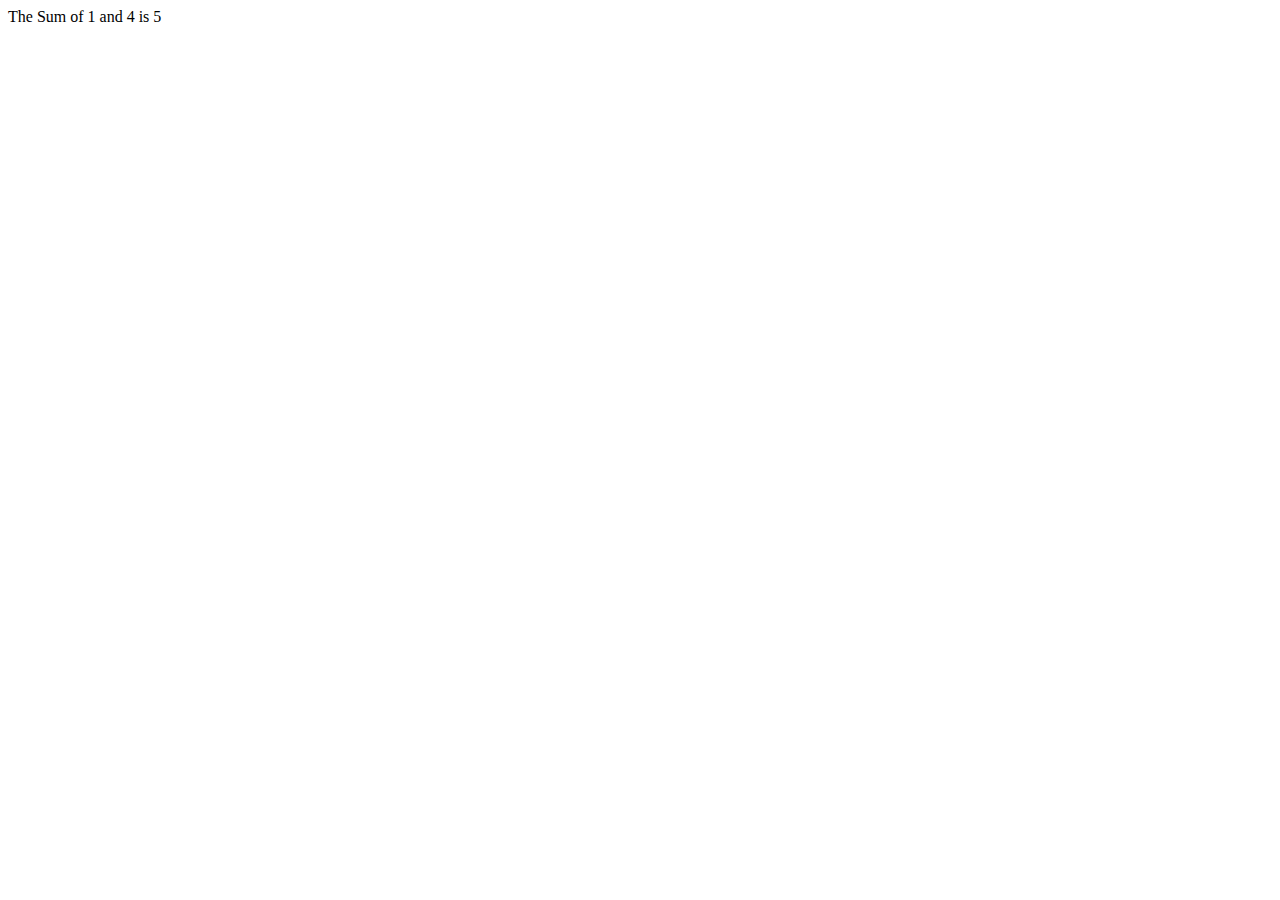
<file: AngularJs/AngularJs-01-Basic.html>
﻿<!DOCTYPE html>
<html>
<head>
    <title>Create an app</title>
    <script src="scripts/angular.min.js"></script>
    <script type="text/javascript">
        angular.module("sample", []);
    </script>
	<meta charset="utf-8" />
</head>
<body>
    <div ng-app="sample">
        The Sum of 1 and 4 is {{1+4}}
    </div>
</body>
</html>
</file>
